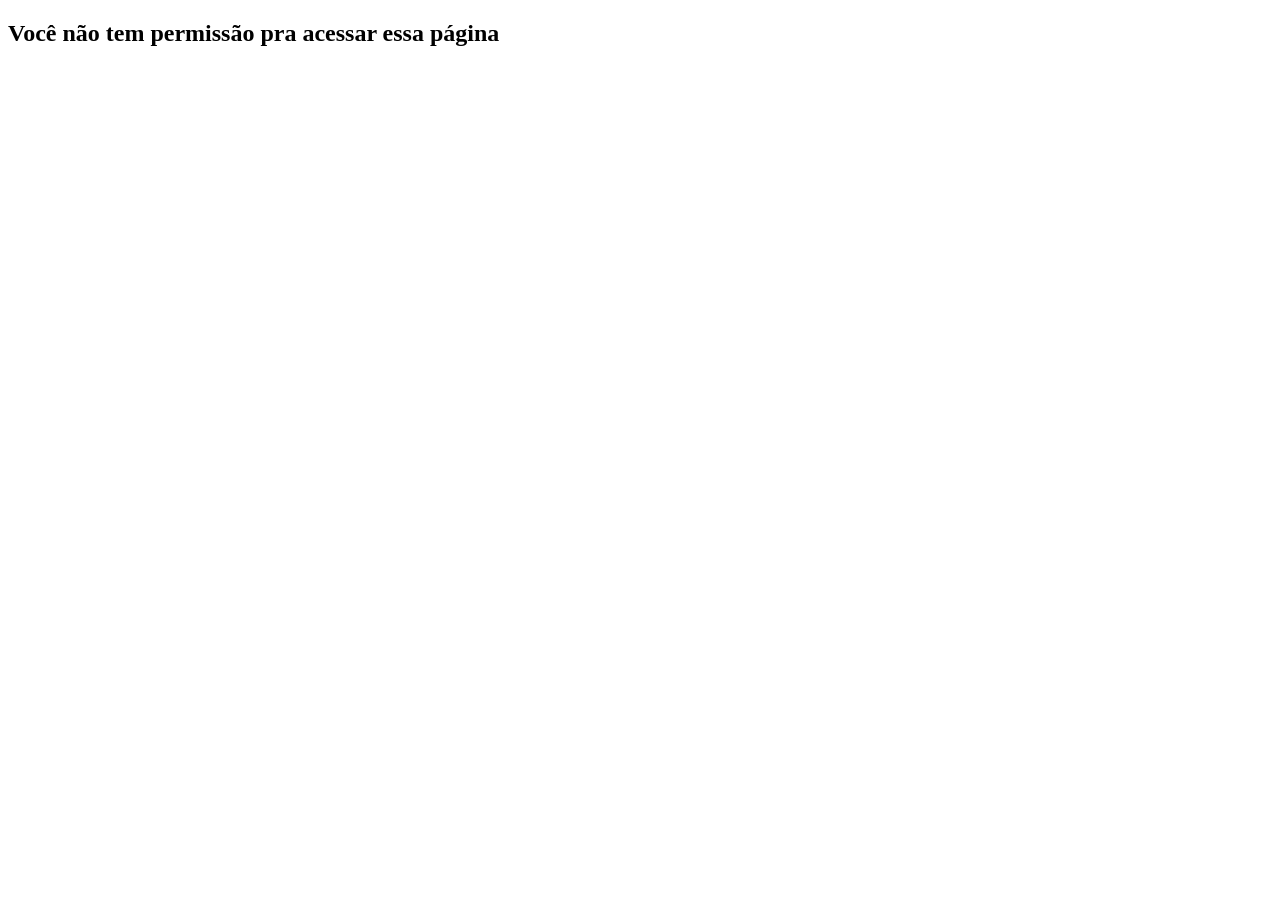
<file: templates/acessonegado.html>
<!DOCTYPE html>
<html lang="en">
<head>
    <meta charset="UTF-8">
    <meta name="viewport" content="width=device-width, initial-scale=1.0">
    <title>Document</title>
</head>
<body>
    <h2>Você não tem permissão pra acessar essa página</h2>
</body>
</html>
</file>
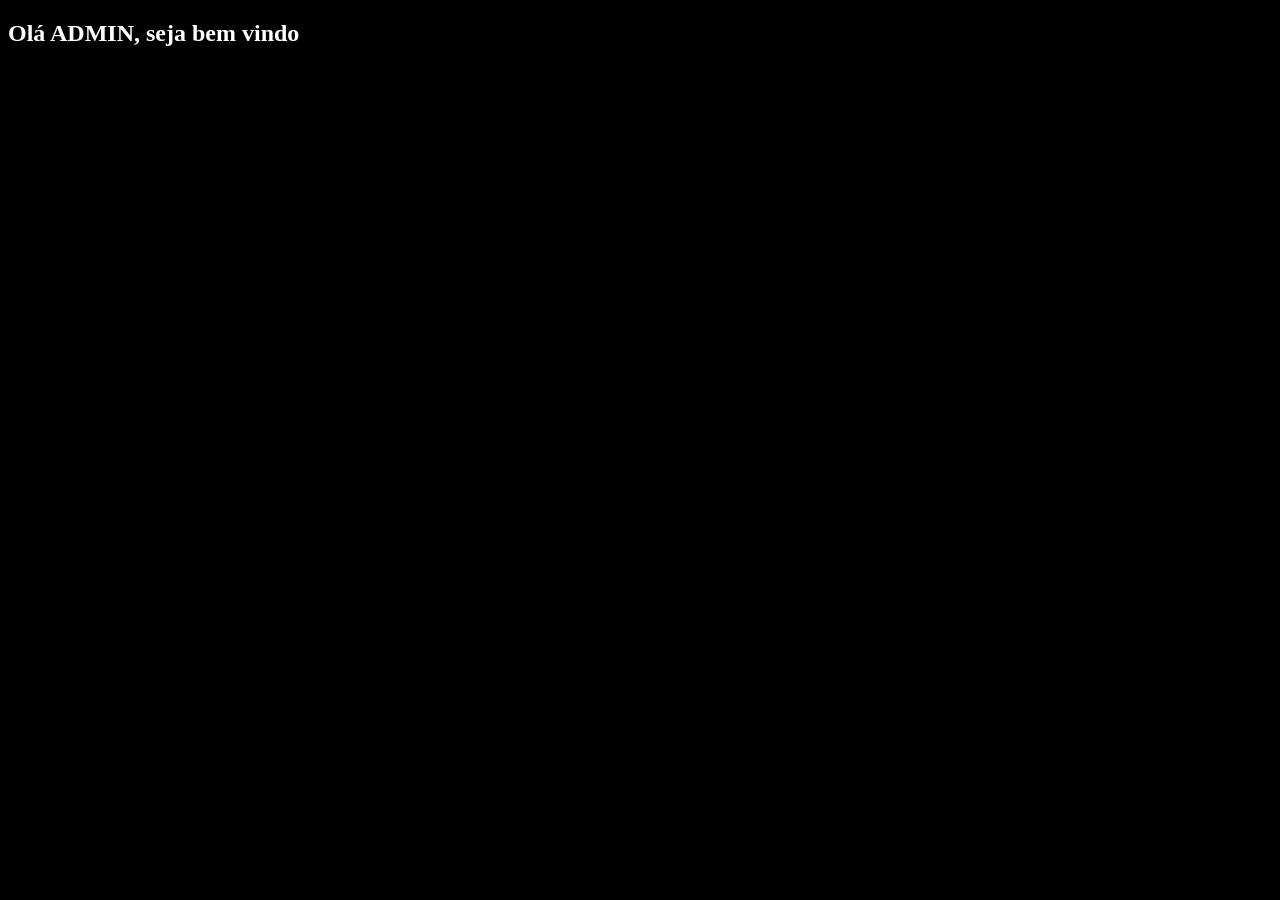
<file: templates/arearestrita.html>
<!DOCTYPE html>
<html lang="en">
<head>
    <meta charset="UTF-8">
    <meta name="viewport" content="width=device-width, initial-scale=1.0">
    <title>Document</title>
</head>
<body>
    <h2>Olá ADMIN, seja bem vindo</h2>

    <style>
        body{
            background-color: black;
        }
        
        h2{
            color: white;
        }

    </style>
</body>
</html>
</file>
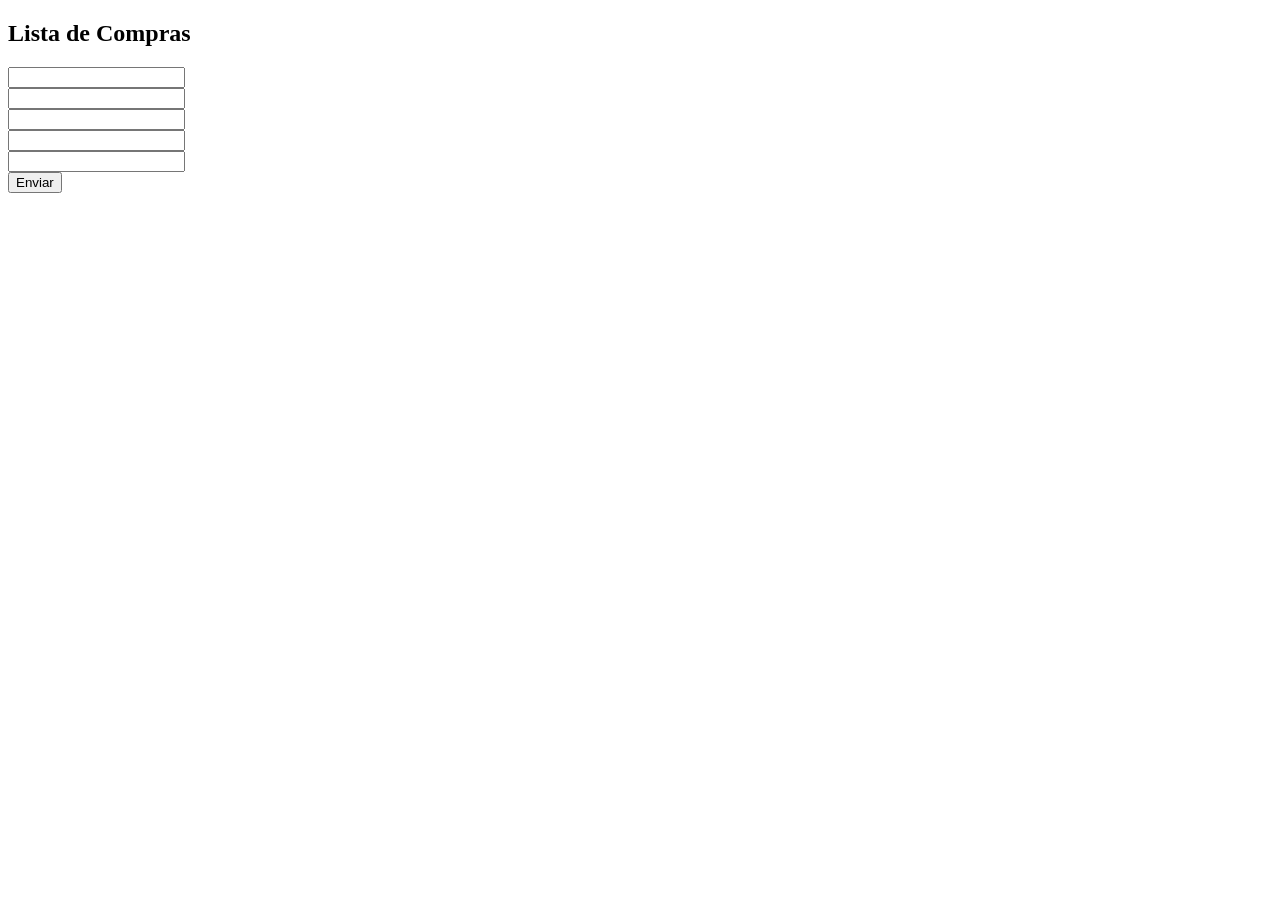
<file: templates/compras.html>
<!DOCTYPE html>
<html lang="en">
<head>
    <meta charset="UTF-8">
    <meta name="viewport" content="width=device-width, initial-scale=1.0">
    <title>Document</title>
</head>
<body>
    <h2>Lista de Compras</h2>
    <form action="{{url_for('recebecompras')}}" method="post">
        <input type="text" name="item"><br>
        <input type="text" name="item"><br>
        <input type="text" name="item"><br>
        <input type="text" name="item"><br>
        <input type="text" name="item"><br>
        <input type="submit" value="Enviar">
    </form>
</body>
</html>
</file>
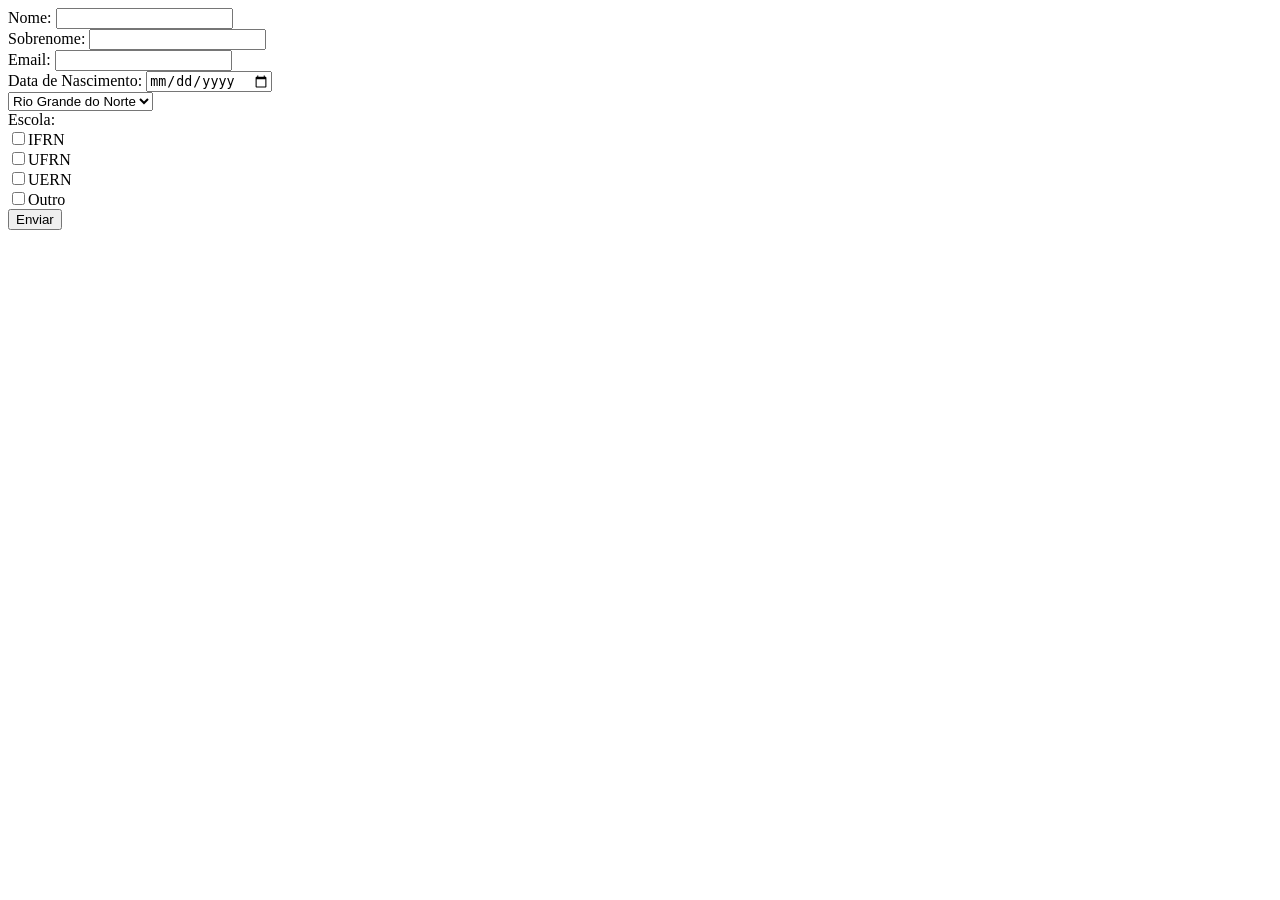
<file: templates/dados.html>
<!DOCTYPE html>
<html lang="en">
<head>
    <meta charset="UTF-8">
    <meta name="viewport" content="width=device-width, initial-scale=1.0">
    <title>Document</title>
</head>
<body>
    <form action="{{url_for('recebedados')}}" method="post">
        Nome: <input type="text" name="nome"><br>
        Sobrenome: <input type="text" name="sobrenome"><br>
        Email: <input type="email" name="email"><br>
        Data de Nascimento: <input type="date" name="datanasc"><br>
        <select name="estado">
            <option value="RN">Rio Grande do Norte</option>
            <option value="CE">Ceará</option>
            <option value="PB">Paraíba</option>
        </select><br>
        Escola: <br> <input type="checkbox" name="escola" value="IFRN">IFRN<br>
                <input type="checkbox" name="escola" value="UFRN">UFRN<br>
                <input type="checkbox" name="escola" value="UERN">UERN<br>
                <input type="checkbox" name="escola" value="outro">Outro<br>
        <input type="submit" value="Enviar"><br>
    </form>
</body>
</html>
</file>
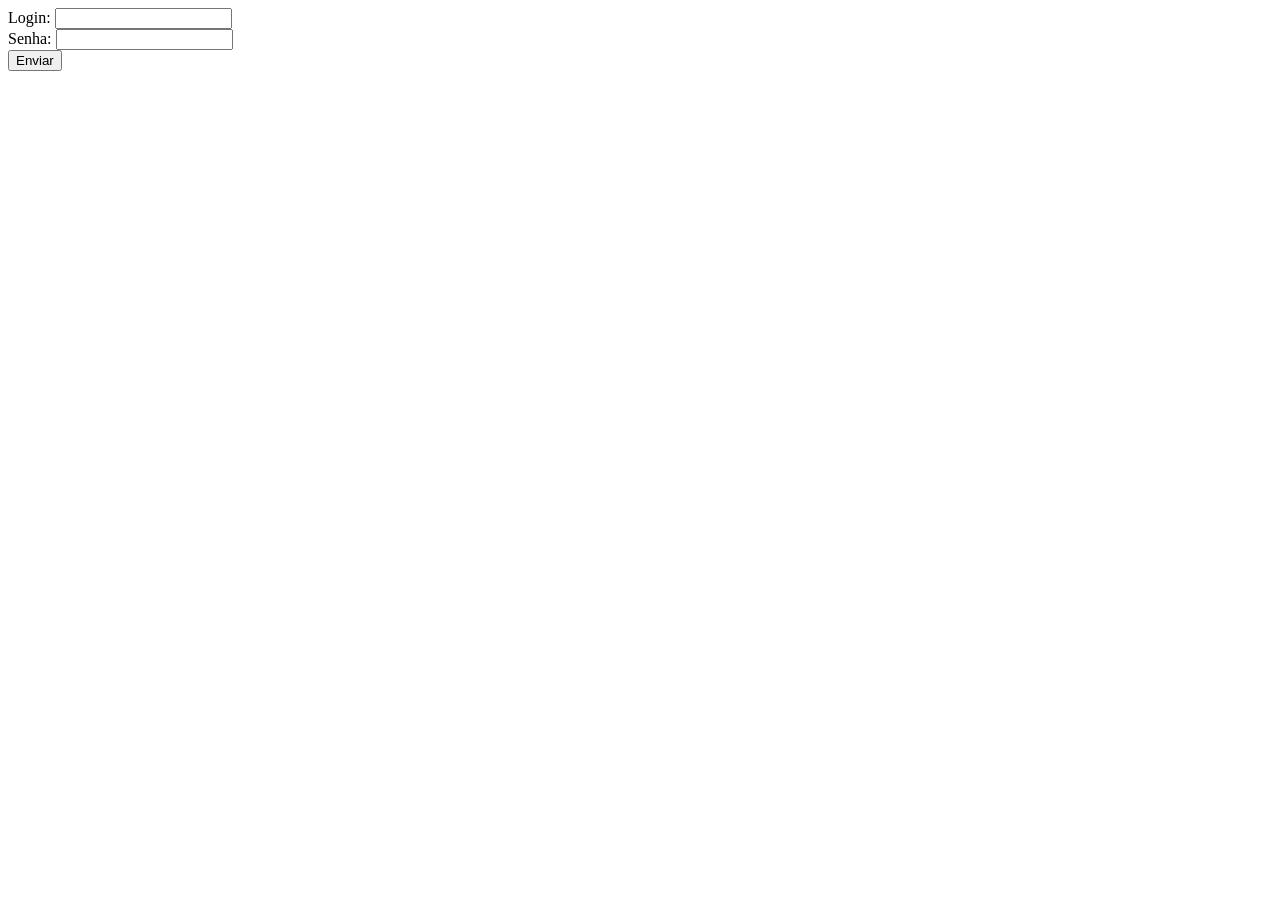
<file: templates/login.html>
<!DOCTYPE html>
<html lang="en">
<head>
    <meta charset="UTF-8">
    <meta name="viewport" content="width=device-width, initial-scale=1.0">
    <title>Document</title>
</head>
<body>
    <form action="{{url_for('verificarlogin')}}" method="post">
    <label>Login: </label>
    <input type="text" name="login"><br/>
    <label>Senha: </label>
    <input type="password" name="senha"><br/>
    <button type="submit">Enviar</button>
</form>
</body>
</html>
</file>
